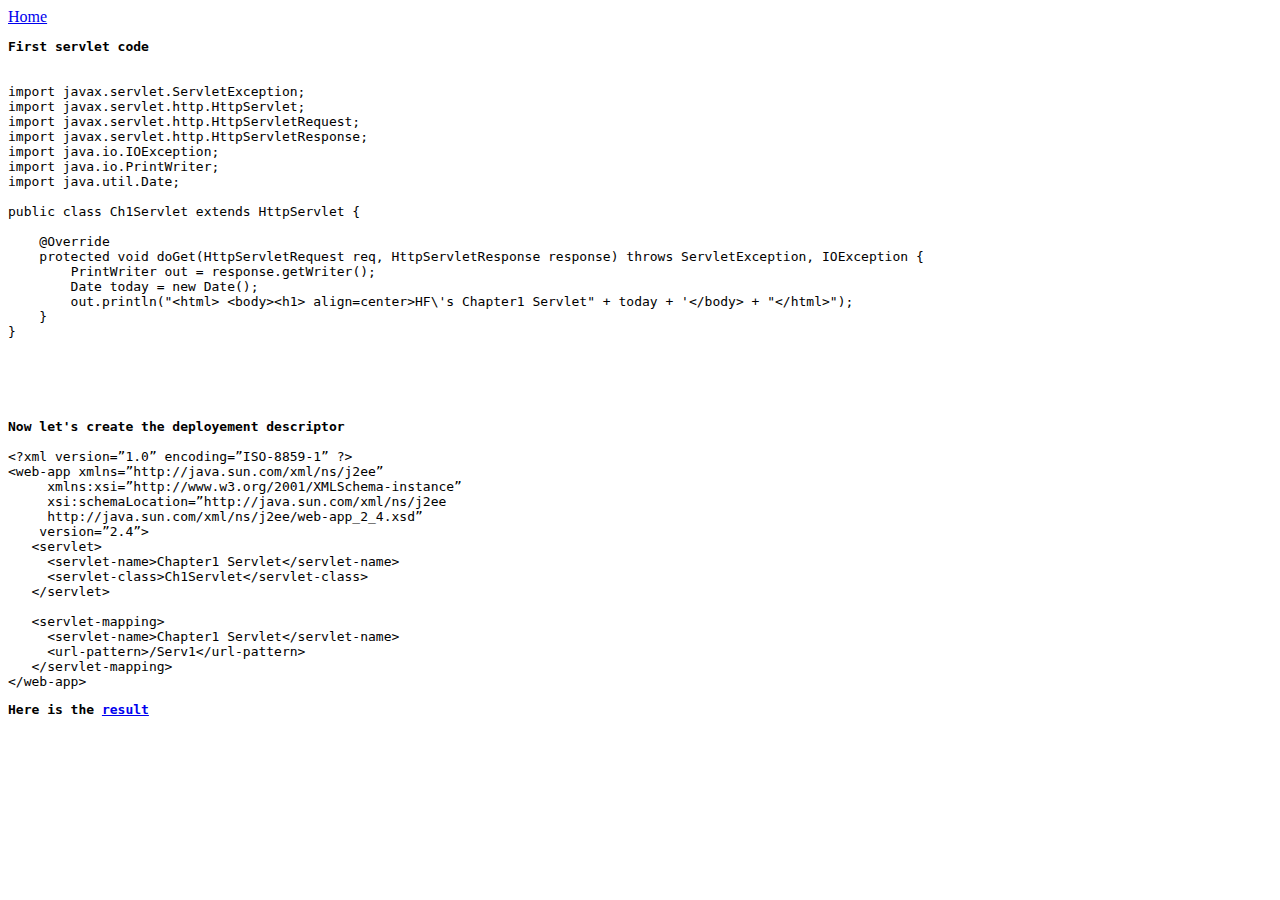
<file: first.html>
<html>
<body>
	<a href="index.html">Home</a>
	<pre><b>First servlet code</b>
	<br>
import javax.servlet.ServletException;
import javax.servlet.http.HttpServlet;
import javax.servlet.http.HttpServletRequest;
import javax.servlet.http.HttpServletResponse;
import java.io.IOException;
import java.io.PrintWriter;
import java.util.Date;

public class Ch1Servlet extends HttpServlet {

    @Override
    protected void doGet(HttpServletRequest req, HttpServletResponse response) throws ServletException, IOException {
	PrintWriter out = response.getWriter();
        Date today = new Date();
        out.println("&lthtml&gt &ltbody&gt&lth1&gt align=center>HF\'s Chapter1 Servlet" + today + '&lt/body&gt + "&lt/html&gt");
    }
}
</pre>
<br/><br/><br/>
<pre>
<b>Now let's create the deployement descriptor</b>

&lt?xml version=”1.0” encoding=”ISO-8859-1” ?&gt
&ltweb-app xmlns=”http://java.sun.com/xml/ns/j2ee”
     xmlns:xsi=”http://www.w3.org/2001/XMLSchema-instance”
     xsi:schemaLocation=”http://java.sun.com/xml/ns/j2ee 
     http://java.sun.com/xml/ns/j2ee/web-app_2_4.xsd”
    version=”2.4”&gt
   &ltservlet&gt 
     &ltservlet-name&gtChapter1 Servlet&lt/servlet-name&gt
     &ltservlet-class&gtCh1Servlet&lt/servlet-class&gt
   &lt/servlet&gt
  
   &ltservlet-mapping&gt
     &ltservlet-name&gtChapter1 Servlet&lt/servlet-name&gt
     &lturl-pattern&gt/Serv1&lt/url-pattern&gt
   &lt/servlet-mapping&gt  
&lt/web-app&gt
</pre>

<pre><b>Here is the <a href="http://localhost:8080/Serv1">result</a></b></pre>
</body>
<html>
</file>
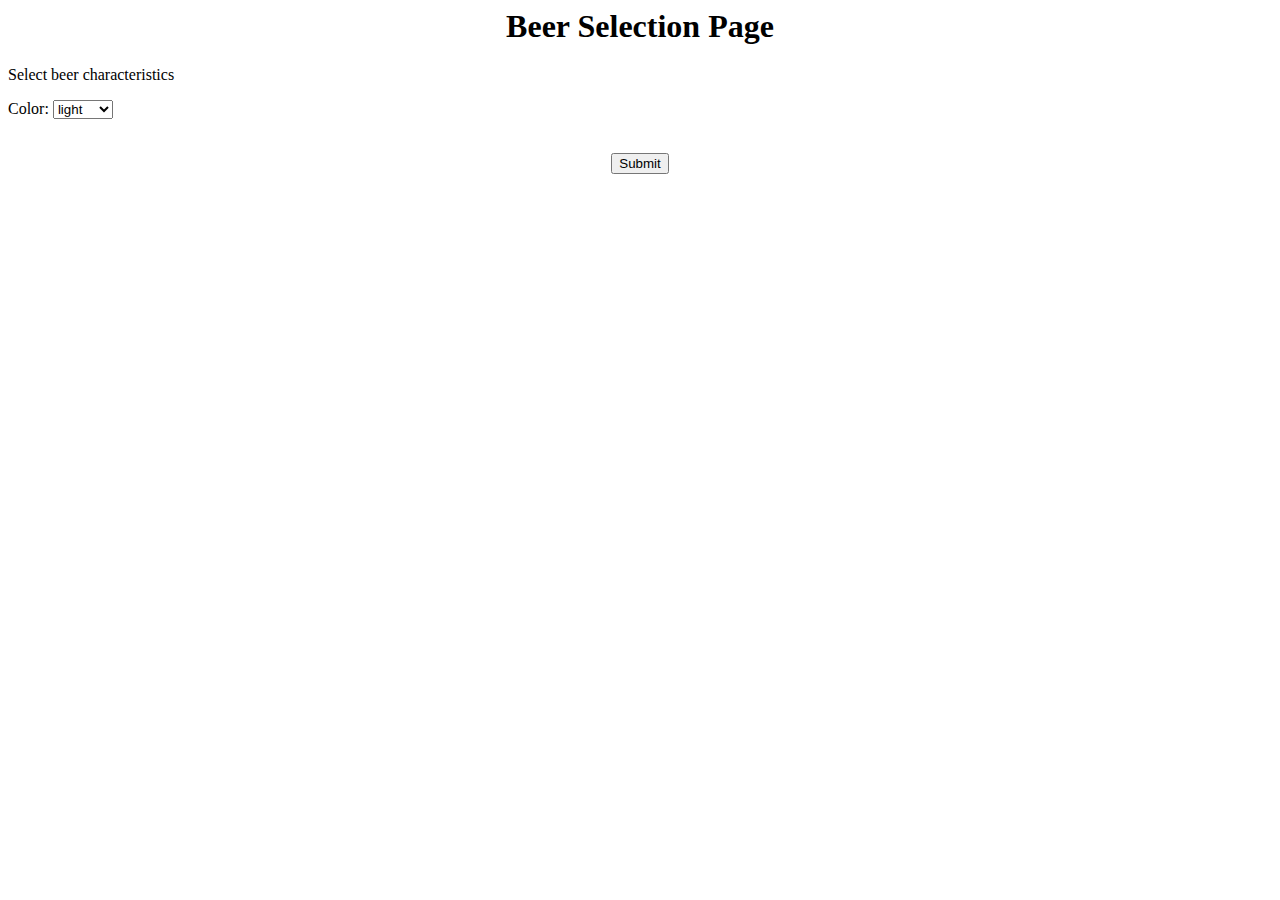
<file: form.html>
<html>
<body>
<h1 align="center">Beer Selection Page</h1>

<form method="POST"
      action="SelectBeer.do">
    Select beer characteristics
    <p>
        Color:
        <select name="color" size="1">
            <option value="light"> light</option>
            <option value="amber"> amber</option>
            <option value="brown"> brown</option>
            <option value="dark"> dark</option>
        </select>
        <br><br>
    <center>
        <input type="SUBMIT">
    </center>
</form>
</body>
</html>
</file>
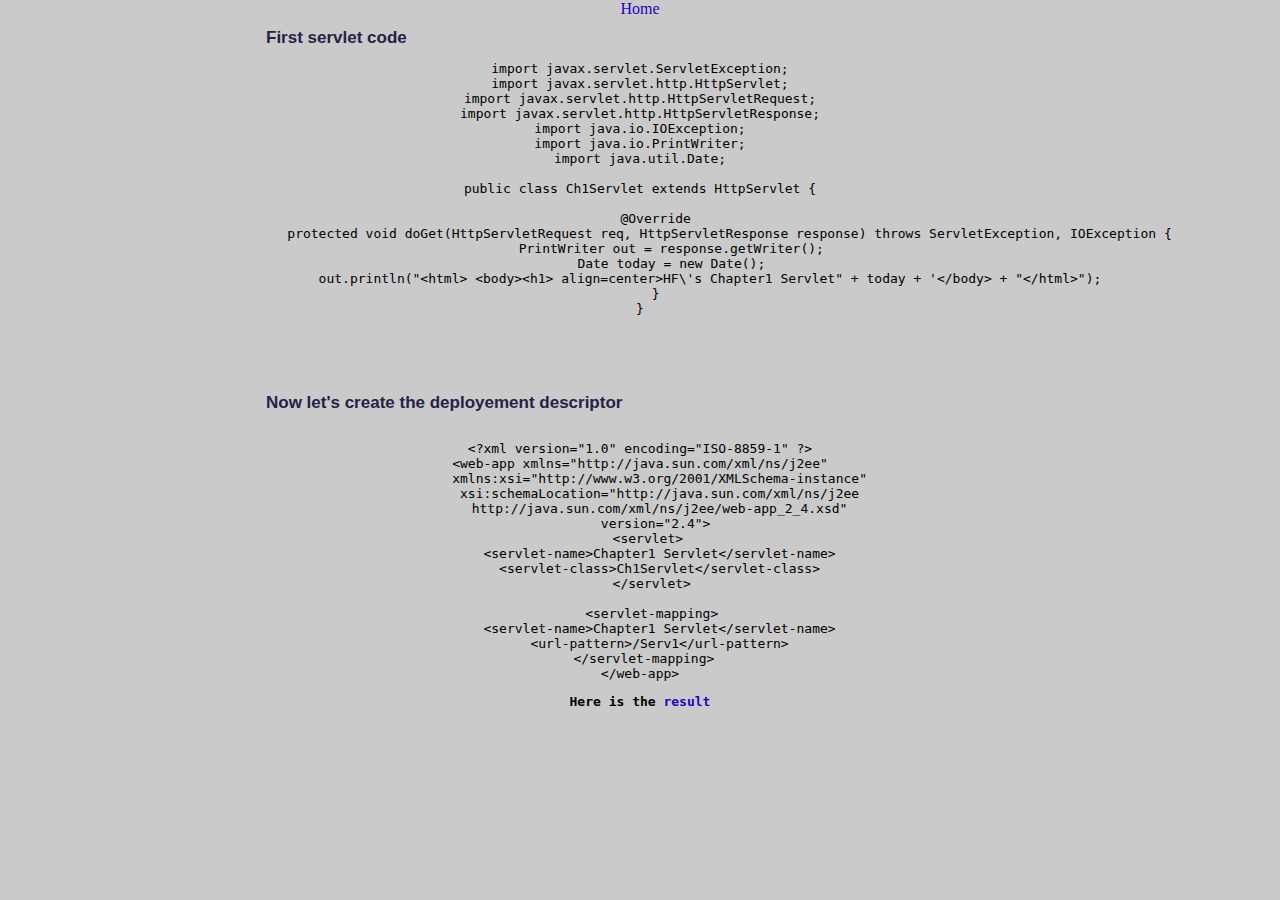
<file: war/first.html>
<!DOCTYPE html>
<html>
<head>
    <link rel="stylesheet" type="text/css" href="stylesheets/main.css"/>
</head>
<body>
<div class="center">
    <a href="index.jsp">Home</a>

    <p class="code_description">First servlet code</p>
	<pre class="code">
import javax.servlet.ServletException;
import javax.servlet.http.HttpServlet;
import javax.servlet.http.HttpServletRequest;
import javax.servlet.http.HttpServletResponse;
import java.io.IOException;
import java.io.PrintWriter;
import java.util.Date;

public class Ch1Servlet extends HttpServlet {

    @Override
    protected void doGet(HttpServletRequest req, HttpServletResponse response) throws ServletException, IOException {
	PrintWriter out = response.getWriter();
        Date today = new Date();
        out.println("&lthtml&gt &ltbody&gt&lth1&gt align=center>HF\'s Chapter1 Servlet" + today + '&lt/body&gt + "&lt/html&gt");
    }
}
</pre>
    <br/><br/><br/>

    <p class="code_description">Now let's create the deployement descriptor</p>
<pre class="code">

&lt?xml version=&quot;1.0&quot; encoding=&quot;ISO-8859-1&quot; ?&gt
&ltweb-app xmlns=&quot;http://java.sun.com/xml/ns/j2ee&quot;
     xmlns:xsi=&quot;http://www.w3.org/2001/XMLSchema-instance&quot;
     xsi:schemaLocation=&quot;http://java.sun.com/xml/ns/j2ee
     http://java.sun.com/xml/ns/j2ee/web-app_2_4.xsd&quot;
    version=&quot;2.4&quot;&gt
   &ltservlet&gt 
     &ltservlet-name&gtChapter1 Servlet&lt/servlet-name&gt
     &ltservlet-class&gtCh1Servlet&lt/servlet-class&gt
   &lt/servlet&gt
  
   &ltservlet-mapping&gt
     &ltservlet-name&gtChapter1 Servlet&lt/servlet-name&gt
     &lturl-pattern&gt/Serv1&lt/url-pattern&gt
   &lt/servlet-mapping&gt  
&lt/web-app&gt
</pre>
    <pre><b>Here is the <a href="./Serv1">result</a></b></pre>
</div>
</body>
</html>
</file>
<file: war/stylesheets/main.css>
.big_row_table {
    background-color: #fff7e8;
    font-family: Arial;
    font-size: 12px;
    height: 800px;
}

code {
    text-align: left;
    background-color: rgba(238, 238, 238, 1);
    color: #000975;
    border-radius: 10px;
    padding: 10px;
    white-space: pre;
    display: block;
    font-size: 14px;
    font-family: courier;
    width: 894;
    border: 1px dashed;
}

.center {
    padding-left: 20%;
    padding-right: 20%;
    text-align: center;
}

.code_description {
    text-align: left;
    color: #242346;
    font-weight: bold;
}

.header {
    background-color: aqua;
}

.base_table {
    width: 1200px;
    margin-left: auto;
    margin-right: auto;
    border-spacing: 0;
    text-align: left;
    margin-top: 10px;
    background-color: rgb(224, 224, 224);
}

.base_title {
    text-shadow: 2px 2px 6px #0200c8;
    text-align: center;
    letter-spacing: 0.3em;
    color: #050505;
    font-size: 35;
    height: 150px;
    -webkit-text-stroke-width: 0.5px;
    -webkit-text-stroke-color: #fff;
    font-family: serif;
}

a.topnav:link, a.topnav:visited {
    color: #f2f6f1;
    text-decoration: none;
}

.selected_course {
    color: rgba(255, 6, 185, 0.85);
    font-size: 15;
    text-decoration: underline;
}

#topnavTut {
    height: 20px;
    width: 1175px;
    margin: auto;
    word-spacing: 12px;
    font-size: 12px;
    padding-left: 5px;
    padding-right: 20px;
    padding-top: 5px;
    margin-top: 80px;
    background-color: #636363;
    text-align: right;
    font-family: monospace;
}

.bottomNavTut {
    height: 20px;
    width: 1170px;
    margin: auto;
    word-spacing: 12px;
    font-size: 12px;
    padding-left: 10px;
    padding-right: 20px;
    padding-top: 5px;
    margin-top: 10px;
    background-color: #E4E4E4;
    text-align: center;
    color: black;
    font-family: monospace;
}

code:first-line {
    line-height: 0px;
}

li a {
    font-size: 15px;
    text-decoration: none;
    color: #2700C2;
    display: block;
    width: 200px;
    -webkit-transition: font-size 0.3s ease, background-color 0.3s ease;
    -moz-transition: font-size 0.3s ease, background-color 0.3s ease;
    -o-transition: font-size 0.3s ease, background-color 0.3s ease;
    -ms-transition: font-size 0.3s ease, background-color 0.3s ease;
    transition: font-size 0.3s ease, background-color 0.3s ease;
    margin-right: 5px;
}

li a, li.selected_course {
    margin-top: 8;
}

li:not(.selected_course):hover {
    background: #b6b6b6;
    color: red;
}

a, a:visited {
    text-decoration: none;
    color: #2700C2;
}

a:hover {
    text-decoration: none;
    color: red;
}

p {
    display: block;
    -webkit-margin-before: 1em;
    -webkit-margin-after: 1em;
    -webkit-margin-start: 0px;
    -webkit-margin-end: 0px;
    margin: .8em 0 1em 0;
    padding: 0;
    text-align: justify;
}

p {
    font-size: 17px;
    font-family: Helvetica, Arial, Sans-Serif;
    margin: 10px;
    -webkit-transition: font-size 0.3s ease, background-color 0.3s ease;
}

ul {
    width: 195px;
    padding-left: 25px;
}

body {
    background-color: #CACACA;
    margin: 0;
}

h1 {
    text-align: center;
}

#left_menu {
    padding-left: 10px;
    padding-top: 10px;
    background-color: rgb(224, 224, 224);
}

#logo {
    width: 22%;
    border-style: dotted;
    border-width: 0 1px 1px 0;
    border-color: green;
    border-bottom-right-radius: 70px;
}
</file>
